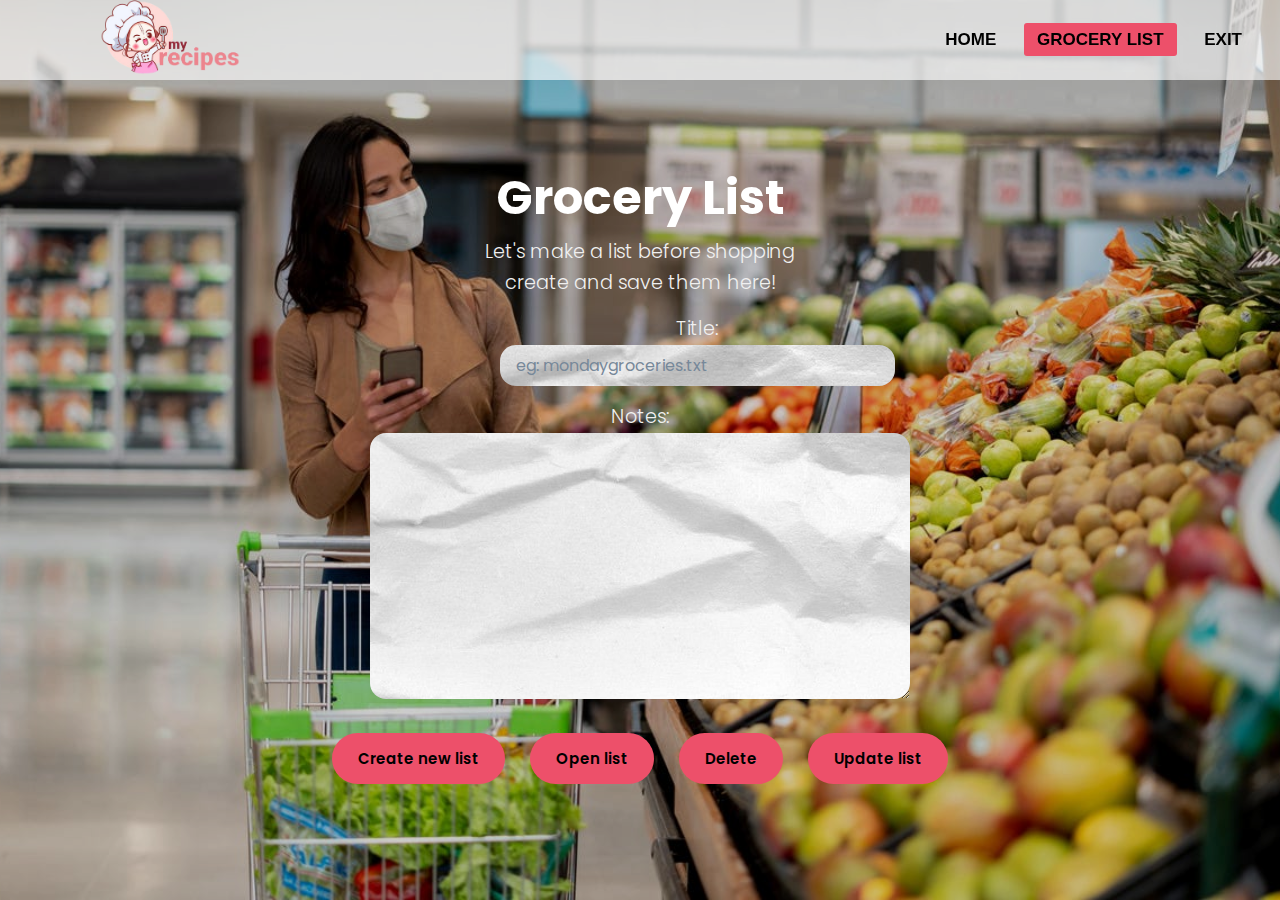
<file: src/index.html>
<!DOCTYPE html>
<html lang="en">
<head>
  <meta charset="UTF-8">
  <meta name="viewport" content="width=device-width, initial-scale=1.0">
  <title>Shopping list for user</title>
  <link rel="stylesheet" href="https://cdnjs.cloudflare.com/ajax/libs/font-awesome/5.15.1/css/all.min.css" integrity="sha512-+4zCK9k+qNFUR5X+cKL9EIR+ZOhtIloNl9GIKS57V1MyNsYpYcUrUeQc9vNfzsWfV28IaLL3i96P9sdNyeRssA==" crossorigin="anonymous" />
  <link rel = "stylesheet" href = "index.css">
</head>
<body>

  <nav>
    <input type="checkbox" id="check">
    <label for="check" class="checkbtn">
      <i class="fas fa-bars"></i>
    </label>
    <label class="logo"> <img src="img/logo2.png"  width="140px" height="auto"></label>
    <ul>
      <li><a href="HOME.html">HOME</a></li>
      <li><a class="active" href="index.html">GROCERY LIST</a></li>
      <li><a href="#" onclick="self.close();">EXIT</a></li>
    </ul>
  </nav>

  <div class = "container">
    <div class = "meal-wrapper">
      <div class = "meal-search">
        <h1 class="main_title">Grocery List</h1>
        <p>Let's make a list before shopping<br>create and save them here!</p>
        <div class = "meal-search-box">
          <div class="notes_title">
            <label>Title:</label>
            <input type = "text" class = "search-control" id="fileName" placeholder="eg: mondaygroceries.txt">
          </div>
        </div>
        <div class = "meal-search-box">
          <div>
            <label>Notes:</label>
            <textarea id="fileContents" class="search-control" rows="10" cols="60"></textarea>
          </div>
        </div>
          <button id="btnCreate" class="btn btn-default">Create new list</button>
          <button id="btnRead" class="btn btn-default">Open list</button>
          <button id="btnDelete" class="btn btn-default">Delete</button>
          <button id="btnUpdate" class="btn btn-default">Update list</button>
      </div>
    </div>
  </div>

  <script src="main.js"></script>
</body>
</html>
</file>
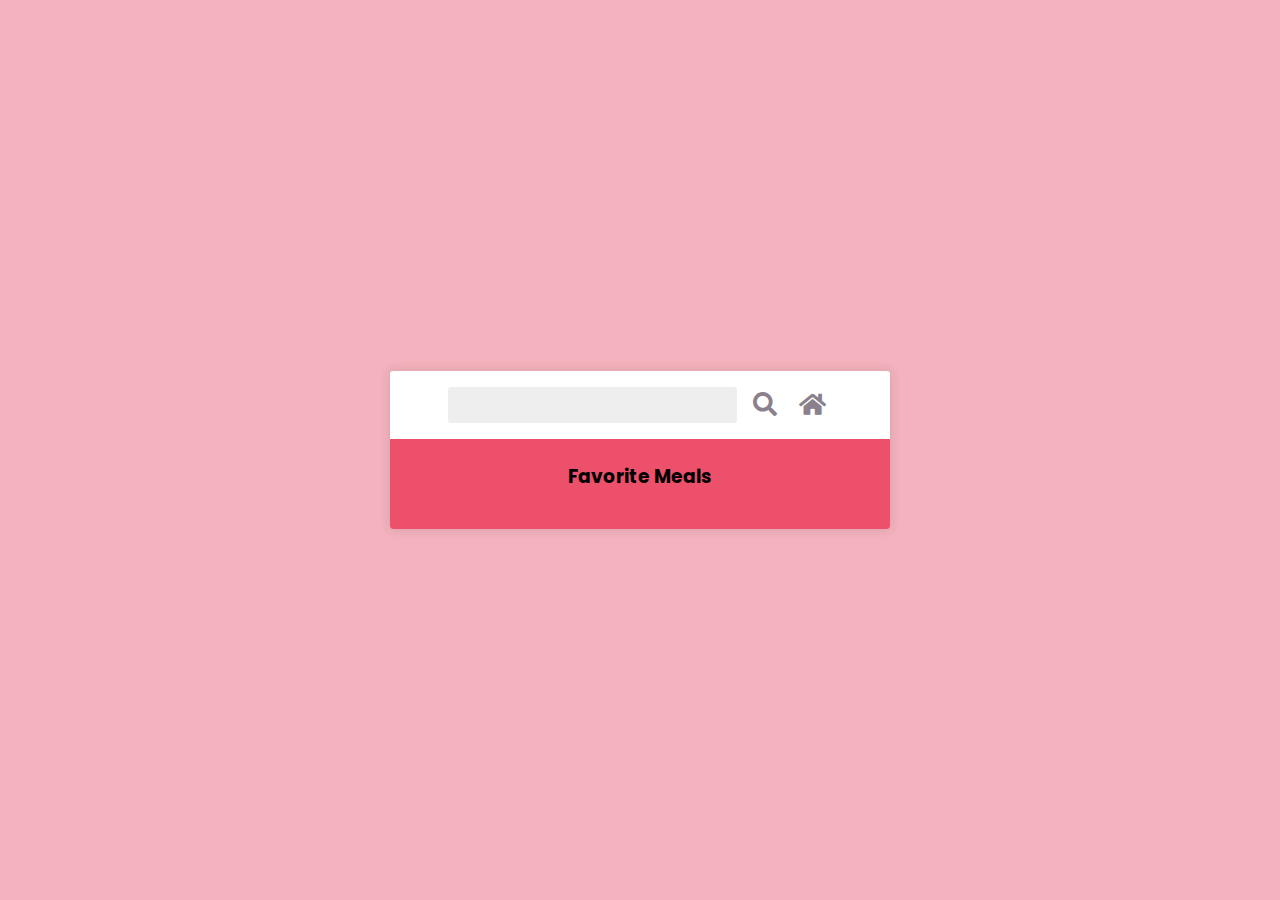
<file: src/MEALS.html>
<!DOCTYPE html>
<html lang="en">

<head>
  <meta charset="UTF-8" />
  <meta name="viewport" content="width=device-width, initial-scale=1.0" />
  <title>Recipes App</title>
  <link rel="stylesheet" href="https://cdnjs.cloudflare.com/ajax/libs/font-awesome/5.14.0/css/all.min.css" />
  <link rel="stylesheet" href="mealsstyle.css" />
  <script src="meals.js" defer></script>
</head>

<body>
  <div class="mobile-container">
    <header>
      <input type="text" id="search-term" />
      <button id="search"><i class="fas fa-search"></i></button>
      <button><a href="HOME.html" ><i class='fas fa-home' style="color: rgb(138, 129, 141)"></i></a></button>
    </header>
    <div class="fav-container">
      <h3>Favorite Meals</h3>
      <ul class="fav-meals" id="fav-meals"></ul>
    </div>
    <div class="meals" id="meals"></div>
  </div>

  <div class="popup-container hidden" id="meal-popup">
    <div class="popup">
      <button id="close-popup" class="close-popup">
        <i class="fas fa-times"></i>
      </button>
      <div class="meal-info" id="meal-info"></div>
    </div>
  </div>
</body>

</html>
</file>
<file: src/index.css>
@import url('https://fonts.googleapis.com/css2?family=Poppins:wght@200;300;400;500;600;700;800;900&display=swap');

*{
    padding: 0;
    margin: 0;
    box-sizing: border-box;
    text-decoration: none;
    list-style: none;
}
:root{
    --tenne-tawny:#b6273f;
    --tenne-tawny-dark: #e698a5;
}
body{
    background: rgba(0, 0, 0, 0.2) url('img/bgshopping.jpg') center center fixed;
    background-size: cover;
    background-blend-mode: darken;
    font-weight: 300;
    font-size: 1.05rem;
    line-height: 1.6;
    font-family: 'Poppins', sans-serif;
}

nav{
    background: rgba(255, 255, 255, 0.645);
    height: 80px;
    width: 100%;
    position: fixed;
    top: 0;
    font-family: 'Raleway', sans-serif;
}

label.logo{
    color: #ed506a;
    font-size: 35px;
    line-height: 80px;
    padding: 0 100px;

}

nav ul{
    float: right;
    margin-right: 20px;
}

nav ul li{
    display: inline-block;
    line-height: 80px;
    margin: 0 5px;
}

nav ul li a{
    color: #000000;
    font-size: 17px;
    padding: 7px 13px;
    border-radius: 3px;
    font-weight: bold;
    
}

a.active,a:hover{
    background:#ed506a;
    transition: .5s;
}

.checkbtn{
    font-size: 30px;
    color: #ed506a;
    float: right;
    line-height: 80px;
    margin-right: 40px;
    cursor: pointer;
    display: none;
}

#check{
    display: none;
}
/*  */
.btn{
    font-family: inherit;
    cursor: pointer;
    outline: 0;
    font-size: 1.05rem;
}
.text{
    opacity: 0.8;
}

.main_title{
    font-size: 3rem;
    background-color: #fff;
    background-image: #fff;
    background-size: 100%;
    background-clip: text;
    -webkit-background-clip: text;
    -moz-background-clip: text;
    -webkit-text-fill-color: transparent;
    -moz-text-fill-color: transparent;
}

p,label{
    color: #f0f0f0;
    font-size: 1.2rem;
}

.title{
    font-size: 2rem;
    color: #fff;
    margin-bottom: 1rem;
}

#search-form{
    position: fixed;
    top: -110%;
    left:0;
    height: 100%;
    width: 100%; 
    z-index: 1004;
    background: rgba(56, 28, 28, 0.75);
    display: flex;
    align-items: center;
    justify-content: center;
    padding: 0 1rem;
}

#search-form.active{
    top: 0;
}

#search-form #search-box{
    width: 50rem;
    border-bottom: .1rem solid #fff;
    padding: 1rem 0;
    color: #fff;
    font-size: 1rem;
    text-transform: none;
    background: none;
}

/*  */
.container{
    min-height: 48vh;
    margin-top: 6rem;
}

.meal-search.form-group{
    background: rgba(0, 0, 0, 0.25);
    width: 75%;
}
.meal-wrapper{
    max-width: 1280px;
    margin: 0 auto;
    padding: 2rem;
    text-align: center;
}
.meal-search{
    margin: 2rem;
}
.meal-search cite{
    font-size: 1rem;
}
.meal-search-box{
    margin: 1rem 0;
    display: flex;
    align-items: stretch;
}

.notes_title{
    margin-left: 24%;
}
.search-control,
.search-btn{
    width: 100%;
}

.search-control{
    padding: 0.5rem 1rem;
    font-size: 1rem;
    font-family: inherit;
    outline: 0;
    border: 1px solid var(--tenne-tawny);
    color: var(--tenne-tawny);
    border-top-left-radius: 1rem;
    border-top-right-radius: 1rem;
    border-bottom-left-radius: 1rem;
    border-bottom-right-radius: 1rem;
    background: rgba(0, 0, 0, 0.2) url('img/paper.jpg') center center fixed;
    background-size: cover;
    border-style: none;
}
.search-control::placeholder{
    color: lightslategray;
}
.search-btn{
    width: 55px;
    height: 55px;
    font-size: 1.8rem;
    background: var(--tenne-tawny);
    color: #fff;
    border: none;
    border-top-right-radius: 2rem;
    border-bottom-right-radius: 2rem;
    transition: all 0.4s linear;
    -webkit-transition: all 0.4s linear;
    -moz-transition: all 0.4s linear;
    -ms-transition: all 0.4s linear;
    -o-transition: all 0.4s linear;
}
.search-btn:hover{
    background: var(--tenne-tawny-dark);
}

.btn-default{
    display: inline-block;
	padding: 14px 26px;
	background: #ed506a;
	font-size: 15px;
	font-weight: 600;
	border-radius: 5rem;
	transition: all .38s ease;
    border-style: none;
    margin: 10px;
}
.btn-default:hover{
    background: #ffa8a3;
}

/* meal details */
.meal-details{
    position: fixed;
    top: 50%;
    left: 50%;
    transform: translate(-50%, -50%);
    -webkit-transform: translate(-50%, -50%);
    -moz-transform: translate(-50%, -50%);
    -ms-transform: translate(-50%, -50%);
    -o-transform: translate(-50%, -50%);
    color: #fff;
    background: var(--tenne-tawny);
    border-radius: 1rem;
    -webkit-border-radius: 1rem;
    -moz-border-radius: 1rem;
    -ms-border-radius: 1rem;
    -o-border-radius: 1rem;
    width: 65%;
    height: 90%;
    overflow-y: scroll;
    display: none;
    padding: 2rem 0;
}
.meal-details::-webkit-scrollbar{
    width: 10px;
}
.meal-details::-webkit-scrollbar-thumb{
    background: #f0f0f0;
    border-radius: 2rem;
    -webkit-border-radius: 2rem;
    -moz-border-radius: 2rem;
    -ms-border-radius: 2rem;
    -o-border-radius: 2rem;
}


.scroll-top{
	position: fixed;
	bottom: 2.2rem;
	right: 2.2rem;
}
.scroll-top i{
	padding: 8px;
	font-size: 1.4rem;
	color: #fff;
	background: var(--main-color);
	border-radius: 5rem;
}

::-webkit-scrollbar{
    width: 13px;
}

::-webkit-scrollbar-track{
    border-radius: 15px;
    box-shadow: inset 0 0 5px rgba(0,0,0,0.5);
}

::-webkit-scrollbar-thumb{
    background: #ed506a;;
    border-radius: 15px;
}





/* Media Queries */
@media(max-width: 858px){
    label.logo{
        font-size: 30px;
        padding-left: 50px;
    }

    nav ul li a{
        font-size: 16px;
    }
    .meal-search-box{
        width: 540px;
        margin-left: auto;
        margin-right: auto;
    }
}

@media(max-width: 858px){
    .checkbtn{
        display: block;
    }

    ul{
        position: fixed;
        width: -60%;
        height: 40vh;
        background:rgba(255, 255, 255, 0.645);
        top: 80px;
        right: -100%;
        text-align: center;
        transition: all .5s;
    }

    nav ul li{
        display: block;
        margin: 50px 0;
        line-height: 30px;
    }

    nav ul li a{
        font-size: 17px;
    }

    a:hover,a.active{
        background: none;
        color: #ed506a;
    }

    #check:checked ~ ul{
        right: 0;
    }
    #meal{
        display: grid;
        grid-template-columns: repeat(3, 1fr);
        gap: 2rem;
    }
    .meal-item{
        margin: 0;
    }
    .meal-details{
        width: 700px;
    }
}

@media(min-width: 992px){

    .meal-search-box{
        width: 540px;
        margin-left: auto;
        margin-right: auto;
    }

    #meal{
        display: grid;
        grid-template-columns: repeat(3, 1fr);
        gap: 2rem;
    }
}
</file>
<file: src/mealsstyle.css>
@import url("https://fonts.googleapis.com/css2?family=Poppins:wght@200;400;600&display=swap");

* {
  box-sizing: border-box;
}

body {
  background: #f3b2bd;

  display: flex;
  align-items: center;
  justify-content: center;
  font-family: "Poppins", sans-serif;
  margin: 0;
  min-height: 100vh;
}

img {
  max-width: 100%;
}

.mobile-container {
  background-color: #fff;
  box-shadow: 0 0 10px 2px #3333331a;
  border-radius: 3px;
  overflow: hidden;
  width: 500px;
}

header {
  display: flex;
  align-items: center;
  justify-content: center;
  padding: 1rem;
}

header input {
  background-color: #eee;
  border: none;
  border-radius: 3px;
  font-family: inherit;
  padding: 0.5rem 1rem;
}

header button {
  background-color: transparent;
  border: none;
  color: rgb(138, 129, 141);
  font-size: 1.5rem;
  margin-left: 10px;
}

.fav-container {
  background-color: #ed506a;
  padding: 0.25rem 1rem;
  text-align: center;
}

.fav-meals {
  display: flex;
  flex-wrap: wrap;
  justify-content: center;
  list-style-type: none;
  padding: 0;
}

.fav-meals li {
  cursor: pointer;
  position: relative;
  margin: 5px;
  width: 75px;
}

.fav-meals li .clear {
  background-color: transparent;
  border: none;
  cursor: pointer;
  opacity: 0;
  position: absolute;
  top: -0.5rem;
  right: -0.5rem;
  font-size: 1.2rem;
}

.fav-meals li:hover .clear {
  opacity: 1;
}

.fav-meals li img {
  border: 2px solid #ffffff;
  border-radius: 50%;
  box-shadow: 0 0 10px 2px #3333331a;
  object-fit: cover;
  height: 70px;
  width: 70px;
}

.fav-meals li span {
  display: inline-block;
  font-size: 0.9rem;
  white-space: nowrap;
  overflow: hidden;
  text-overflow: ellipsis;
  width: 75px;
}

.meal {
  border-radius: 3px;
  box-shadow: 0 0 10px 2px #3333331a;
  cursor: pointer;
  margin: 1.5rem;
  overflow: hidden;
}

.meal-header {
  position: relative;
}

.meal-header .random {
  position: absolute;
  top: 1rem;
  background-color: #fff;
  padding: 0.25rem 1rem;
  border-top-right-radius: 3px;
  border-bottom-right-radius: 3px;
}

.meal-header img {
  object-fit: cover;
  height: 250px;
  width: 100%;
}

.meal-body {
  display: flex;
  align-items: center;
  justify-content: space-between;
  padding: 1rem;
}

.meal-body h4 {
  margin: 0;
}

.meal-body .fav-btn {
  border: none;
  background-color: transparent;
  color: rgb(197, 188, 188);
  cursor: pointer;
  font-size: 1.2rem;
}

.meal-body .fav-btn.active {
  color: #ed506a;
}

.popup-container {
  background-color: #f3b2bd;
  display: flex;
  align-items: center;
  justify-content: center;
  position: fixed;
  left: 0;
  right: 0;
  top: 0;
  bottom: 0;
}

.popup-container.hidden {
  opacity: 0;
  pointer-events: none;
}

.popup {
  background-color: #fff;
  border-radius: 5px;
  padding: 0 2rem;
  position: relative;
  overflow: auto;
  max-height: 100vh;
  max-width: 600px;
  width: 100%;
}

.popup .close-popup {
  background-color: transparent;
  border: none;
  cursor: pointer;
  font-size: 1.5rem;
  position: absolute;
  top: 1rem;
  right: 1rem;
}

.meal-info h1 {
  text-align: center;
}


.scroll-top{
	position: fixed;
	bottom: 2.2rem;
	right: 2.2rem;
}
.scroll-top i{
	padding: 8px;
	font-size: 1.4rem;
	color: #fff;
	background: var(--main-color);
	border-radius: 5rem;
}

::-webkit-scrollbar{
    width: 13px;
}

::-webkit-scrollbar-track{
    border-radius: 15px;
    box-shadow: inset 0 0 5px rgba(0,0,0,0.5);
}

::-webkit-scrollbar-thumb{
    background: #ed506a;;
    border-radius: 15px;
}
</file>
